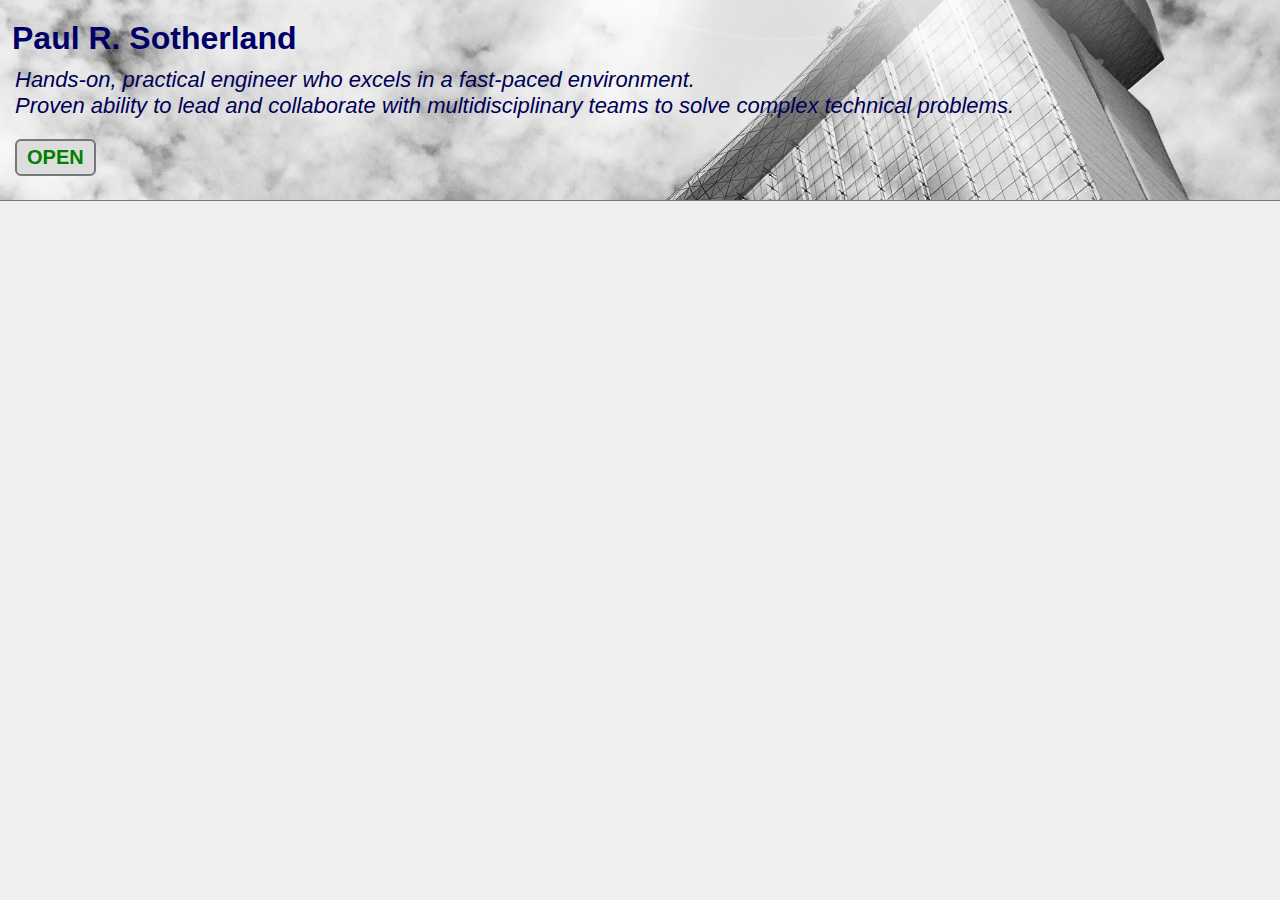
<file: index.html>
<!DOCTYPE html>
<html>
	<head>
		<link rel="stylesheet" href="styles.css">
		<script src="jquery-1.11.3.min.js"></script>
		<script src="application.js"></script>
		<title>Prime Academy: Technical Challenge, HTML5/CSS3 Update</title>
	</head>
	<body>
		<header>
			<h1>Paul R. Sotherland</h1>
			<ul class="header-list">
				<li>Hands-on, practical engineer who excels in a fast-paced environment.</li>
				<li>Proven ability to lead and collaborate with multidisciplinary teams to solve complex technical problems.</li>
			</ul>
			<button class="show-all closed link"><a href=education.html>OPEN</a></button>
		</header>
	</body>
</html>
</file>
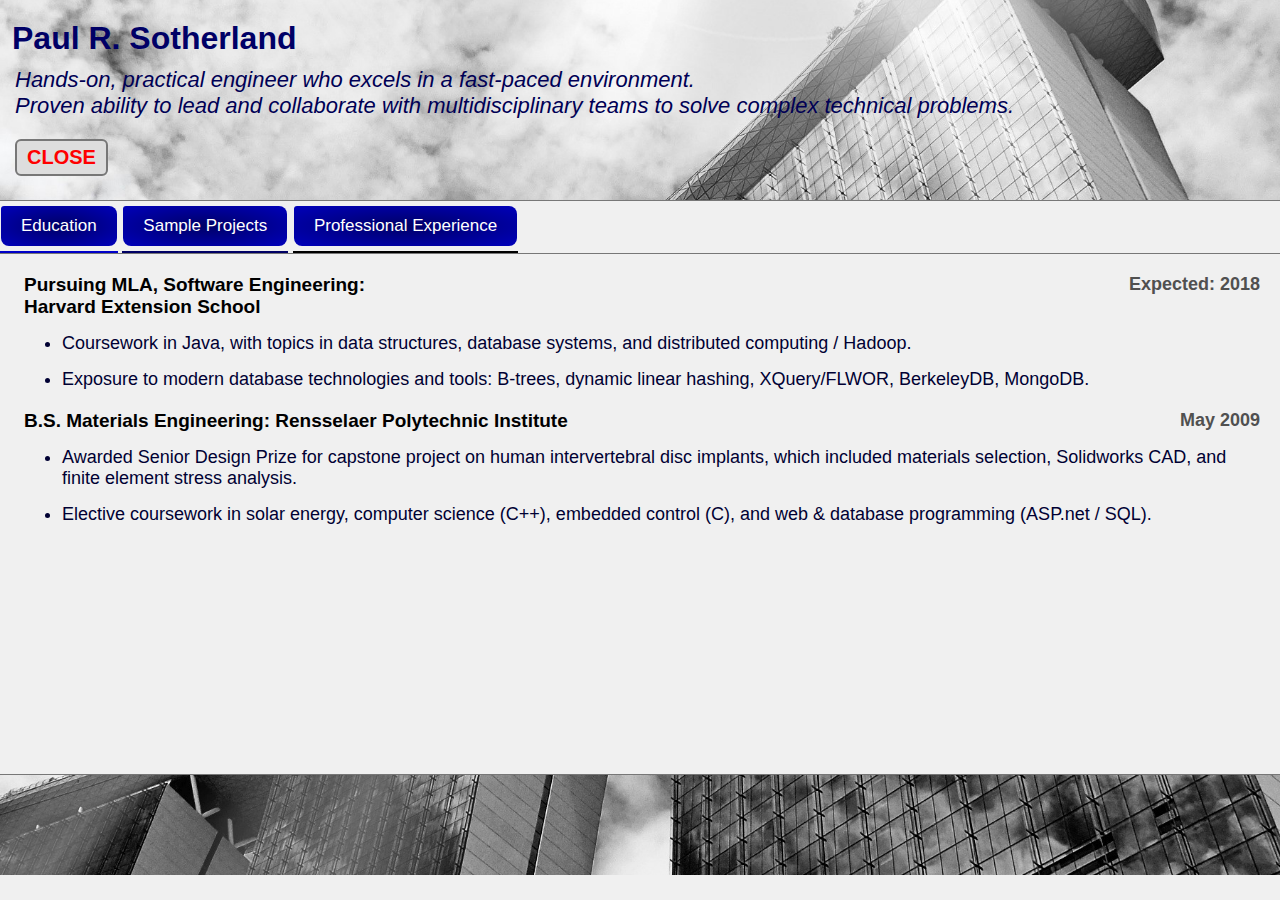
<file: education.html>
<!DOCTYPE html>
<html>
	<head>
		<link rel="stylesheet" href="styles.css">
		<script src="jquery-1.11.3.min.js"></script>
		<script src="application.js"></script>
		<title>Prime Academy: Technical Challenge, HTML5/CSS3 Update</title>
	</head>
	<body>
		<header>
			<h1>Paul R. Sotherland</h1>
			<ul class="header-list">
				<li>Hands-on, practical engineer who excels in a fast-paced environment.</li>
				<li>Proven ability to lead and collaborate with multidisciplinary teams to solve complex technical problems.</li>
			</ul>
			<button class="show-all">CLOSE</button>
		</header>
		<nav>
			<ul class="blue-pills">
				<li role="presentation" class="active"><a href=education.html>Education</a></li>
				<li role="presentation"><a href=projects.html>Sample Projects</a></li>
				<li role="presentation"><a href=professional.html>Professional Experience</a></li>
			</ul>
		</nav>
		<main>
			<section>
				<div class="section-title">
					<div class="when">
						Expected: 2018
					</div>
					<h2>Pursuing MLA, Software Engineering:<br>Harvard Extension School</h2>
				</div>
				<ul class="section-content">
					<li>
						Coursework in Java, with topics in data structures, database systems, and distributed computing / Hadoop.
					</li>
					<li>
						Exposure to modern database technologies and tools: B-trees, dynamic linear hashing, XQuery/FLWOR, BerkeleyDB, MongoDB.
					</li>
				</ul>
			</section>
			<section>
				<div class="section-title">
					<div class="when">
						May 2009
					</div>
					<h2>B.S. Materials Engineering: Rensselaer Polytechnic Institute</h2>
				</div>
				<ul class="section-content">
					<li>
						Awarded Senior Design Prize for capstone project on human intervertebral disc implants, which included materials selection, Solidworks CAD, and finite element stress analysis.
					</li>
					<li>
						Elective coursework in solar energy, computer science (C++), embedded control (C), and web & database programming (ASP.net / SQL).
					</li>
				</ul>
			</section>
		</main>
		<footer>
		</footer>
	</body>
</html>
</file>
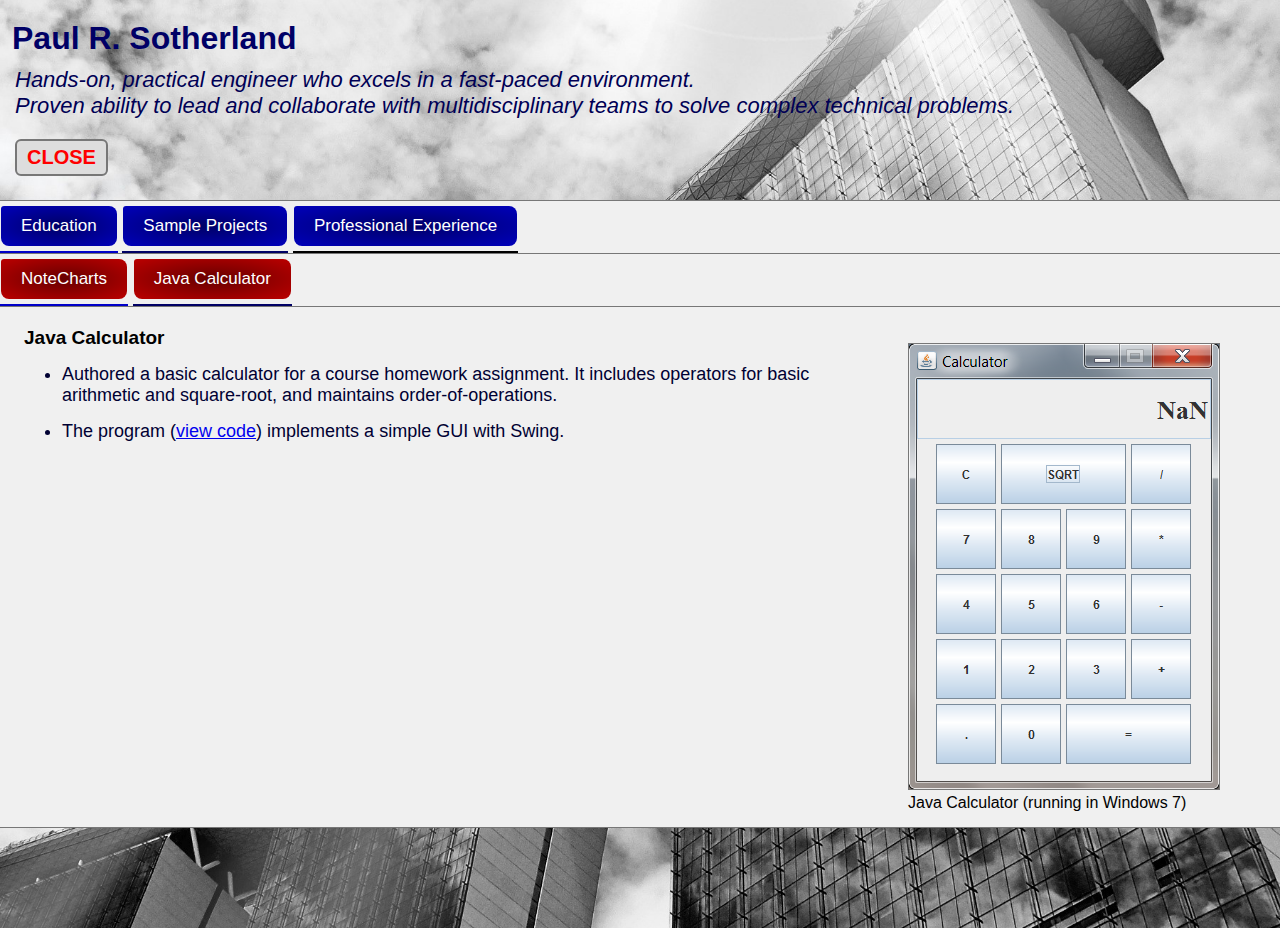
<file: javaCalc.html>
<!DOCTYPE html>
<html>
	<head>
		<link rel="stylesheet" href="styles.css">
		<script src="jquery-1.11.3.min.js"></script>
		<script src="application.js"></script>
		<title>Prime Academy: Technical Challenge, HTML5/CSS3 Update</title>
	</head>
	<body>
		<header>
			<h1>Paul R. Sotherland</h1>
			<ul class="header-list">
				<li>Hands-on, practical engineer who excels in a fast-paced environment.</li>
				<li>Proven ability to lead and collaborate with multidisciplinary teams to solve complex technical problems.</li>
			</ul>
			<button class="show-all">CLOSE</button>
		</header>
		<nav>
			<ul>
				<li role="presentation"><a href=education.html>Education</a></li>
				<li role="presentation" class="active"><a href=projects.html>Sample Projects</a></li>
				<li role="presentation"><a href=professional.html>Professional Experience</a></li>
			</ul>
		</nav>
		<nav id="red-pills">
			<ul>
				<li role="presentation"><a href=projects.html>NoteCharts</a></li>
				<li role="presentation" class="active"><a href=javaCalc.html>Java Calculator</a></li>
			</ul>
		</nav>
		<main>
			<section>
				<figure>
					<img src="Calc.png" id="Calc">
					<figcaption>Java Calculator (running in Windows 7)</figcaption>
				</figure>
				<h2>Java Calculator</h2>
				<ul class="section-content">
					<li>
						Authored a basic calculator for a course homework assignment.  It includes operators for basic arithmetic and square-root, and maintains order-of-operations.
					</li>
					<li>
						The program (<a href="Calculator.java"  target="_blank">view code</a>) implements a simple GUI with Swing.
					</li>
				</ul>
			</section>
		</main>
		<footer>
		</footer>
	</body>
</html>
</file>
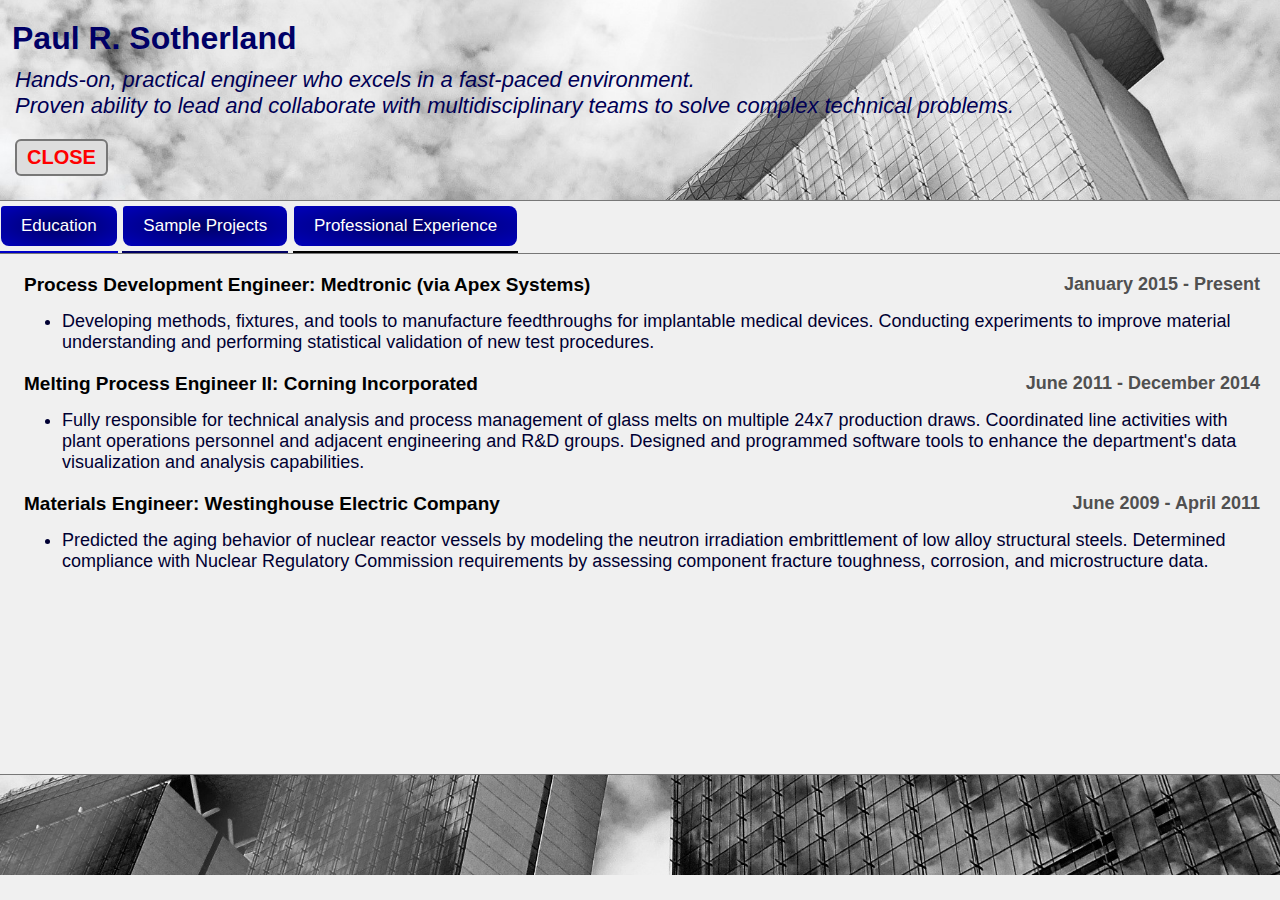
<file: professional.html>
<!DOCTYPE html>
<html>
	<head>
		<link rel="stylesheet" href="styles.css">
		<script src="jquery-1.11.3.min.js"></script>
		<script src="application.js"></script>
		<title>Prime Academy: Technical Challenge, HTML5/CSS3 Update</title>
	</head>
	<body>
		<header>
			<h1>Paul R. Sotherland</h1>
			<ul class="header-list">
				<li>Hands-on, practical engineer who excels in a fast-paced environment.</li>
				<li>Proven ability to lead and collaborate with multidisciplinary teams to solve complex technical problems.</li>
			</ul>
			<button class="show-all">CLOSE</button>
		</header>
		<nav>
			<ul class="blue-pills">
				<li role="presentation"><a href=education.html>Education</a></li>
				<li role="presentation"><a href=projects.html>Sample Projects</a></li>
				<li role="presentation" class="active"><a href=professional.html>Professional Experience</a></li>
			</ul>
		</nav>
		<main>
			<section>
				<div class="section-title">
					<div class="when">
						January 2015 - Present
					</div>
					<h2>Process Development Engineer: Medtronic (via Apex Systems)</h2>
				</div>
				<ul class="section-content">
					<li>
						Developing methods, fixtures, and tools to manufacture feedthroughs for implantable medical devices.  Conducting experiments to improve material understanding and performing statistical validation of new test procedures.
					</li>
				</ul>
			</section>
			<section>
				<div class="section-title">
					<div class="when">
						June 2011 - December 2014
					</div>
					<h2>Melting Process Engineer II: Corning Incorporated</h2>
				</div>
				<ul class="section-content">
					<li>
						Fully responsible for technical analysis and process management of glass melts on multiple 24x7 production draws.  Coordinated line activities with plant operations personnel and adjacent engineering and R&D groups.  Designed and programmed software tools to enhance the department's data visualization and analysis capabilities.
					</li>
				</ul>
			</section>
			<section>
				<div class="section-title">
					<div class="when">
						June 2009 - April 2011
					</div>
					<h2>Materials Engineer: Westinghouse Electric Company</h2>
				</div>
				<ul class="section-content">
					<li>
						Predicted the aging behavior of nuclear reactor vessels by modeling the neutron irradiation embrittlement of low alloy structural steels.  Determined compliance with Nuclear Regulatory Commission requirements by assessing component fracture toughness, corrosion, and microstructure data.
					</li>
				</ul>
			</section>
		</main>
		<footer>
		</footer>
	</body>
</html>
</file>
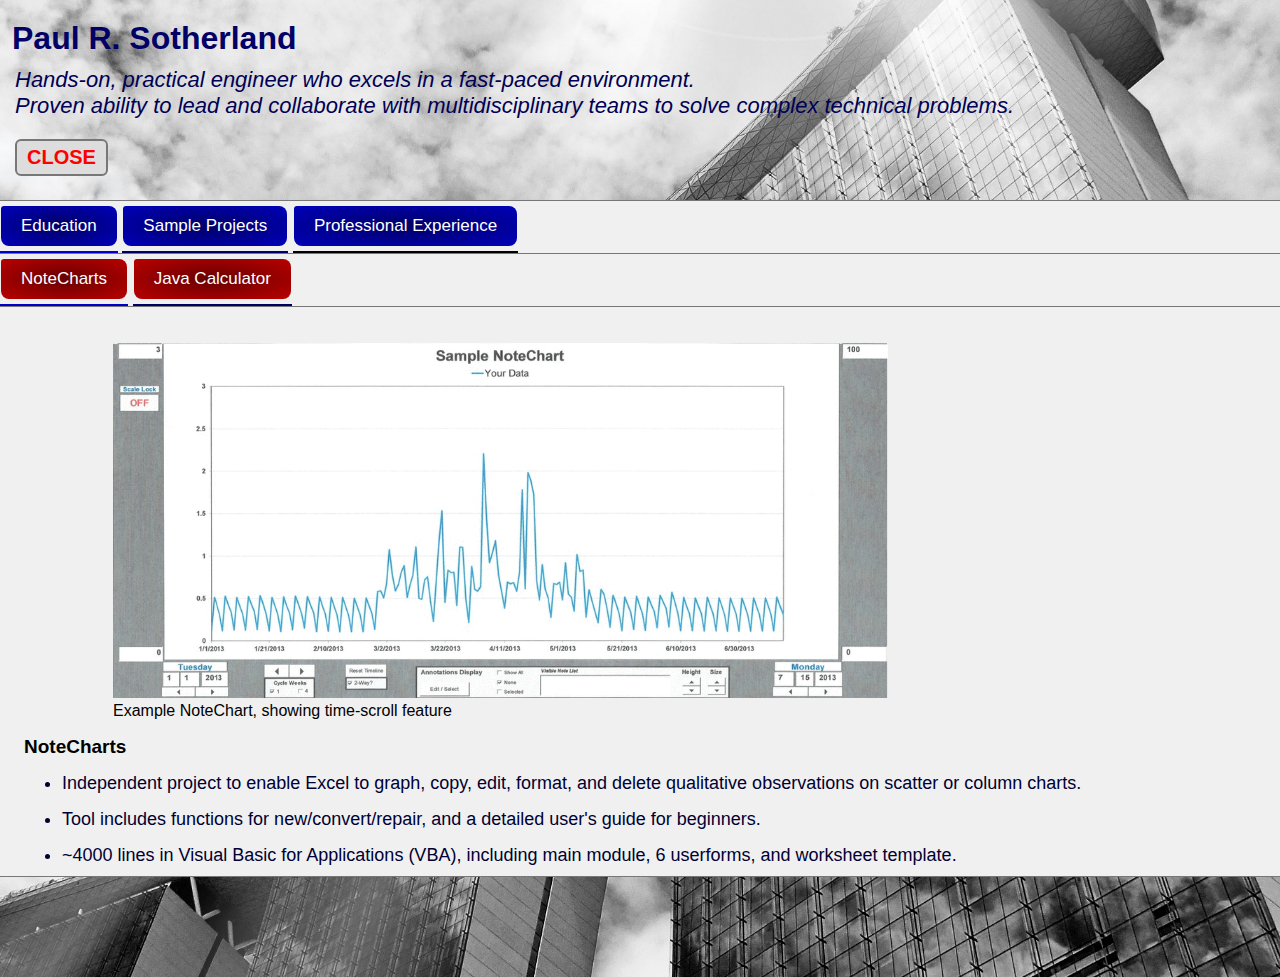
<file: projects.html>
<!DOCTYPE html>
<html>
	<head>
		<link rel="stylesheet" href="styles.css">
		<script src="jquery-1.11.3.min.js"></script>
		<script src="application.js"></script>
		<title>Prime Academy: Technical Challenge, HTML5/CSS3 Update</title>
	</head>
	<body>
		<header>
			<h1>Paul R. Sotherland</h1>
			<ul class="header-list">
				<li>Hands-on, practical engineer who excels in a fast-paced environment.</li>
				<li>Proven ability to lead and collaborate with multidisciplinary teams to solve complex technical problems.</li>
			</ul>
			<button class="show-all">CLOSE</button>
		</header>
		<nav>
			<ul>
				<li role="presentation"><a href=education.html>Education</a></li>
				<li role="presentation" class="active"><a href=projects.html>Sample Projects</a></li>
				<li role="presentation"><a href=professional.html>Professional Experience</a></li>
			</ul>
		</nav>
		<nav id ="red-pills">
			<ul>
				<li role="presentation" class="active"><a href=projects.html>NoteCharts</a></li>
				<li role="presentation"><a href=javaCalc.html>Java Calculator</a></li>
			</ul>
		</nav>
		<main>
			<section>
				<figure>
					<img src="NC-inf.gif" id="NCscroll">
					<figcaption>Example NoteChart, showing time-scroll feature</figcaption>
				</figure>
				<h2>NoteCharts</h2>
				<ul class="section-content">
					<li>
						Independent project to enable Excel to graph, copy, edit, format, and delete qualitative observations on scatter or column charts.
					</li>
					<li>
						Tool includes functions for new/convert/repair, and a detailed user's guide for beginners.
					</li>
					<li>
						~4000 lines in Visual Basic for Applications (VBA), including main module, 6 userforms, and worksheet template.
					</li>
				</ul>
			</section>
		</main>
		<footer>
		</footer>
	</body>
</html>
</file>
<file: styles.css>
html, body, header, footer, main, section, h1, h2, ul, li, p, a {
    padding: 0;
    border: 0;
    margin: 0;
}
body {
	background-color: #F0F0F0;
	font-family: 'Verdana', sans-serif;
	height: 100%;
}
header {
	background: url(sky_wide.jpg) center no-repeat;
	height: 200px;
	background-size: cover;
	border-bottom: 1px solid #777;
}
header ul {
	font-size: 22px;
	font-style: italic;
	color: #000055;
	margin: 10px 10px 10px 15px;
	list-style-type: none;
}
footer {
	background:url(sky_footer.jpg) center no-repeat;
	height: 100px;
	background-size: cover;
	border-top: 1px solid #777;
	min-width: 800px;
}
nav {
	font-size: 17px;
	display: block;
	width: 100%;
	border-bottom: 1px solid #777;
}
nav li {
	display: inline-block;
}
nav li:nth-child(1) { border-bottom: 2px solid RGBa(0, 0, 200, 1); }
nav li:nth-child(2) { border-bottom: 2px solid RGBa(0, 0, 100, 1); }
nav li:nth-child(3) { border-bottom: 2px solid RGBa(0, 0, 0, 1); }
nav a {
	display: block;
	padding: 10px 20px 10px 20px;
	margin: 5px 1px 5px 1px;
	border-radius: 3px 8px 8px 8px;
	text-decoration: none;
	color: #ffffff;
	background:
		radial-gradient(#000066, #0000BB);
}
#red-pills a {
	background:
		radial-gradient(#660000, #BB0000);
}
nav li:active {
	font-weight: bold;
}
main {
	min-width: 800px;
	min-height: 500px;
}
section {
	margin: 20px 20px 10px 12px;
	display: block;
}
section li {
	margin: 15px 20px 5px 50px;
}
h1 {
	font-size: 32px;
	font-weight: bold;
	color: #000066;
	padding: 20px 0 0 12px;
}
h2 {
	font-size: 19px;
	font-weight: bold;
	padding-left: 12px;
}
figure {
	float:right;
}
.when {
	float: right;
	font-size: 18px;
	color: #505050;
	font-weight: bold;
}
.section-content {
	font-size: 18px;
	color: #000033;
}
#NCscroll {
	max-height: 50%;
	max-width: 70%;
}
#Calc {
	border: 1px solid #777;
}
.show-all {
	font-size: 20px;
	font-weight: bold;
	color: red;
	margin: 10px 10px 10px 15px;
	padding: 5px 10px;
	border-radius: 6px;
	border: 2px solid #777;
	background-color: #DDD;
}
.show-all.closed {
	color: green;
}
.show-all a {
	color: inherit;
	text-decoration: inherit;	
}
.show-all:active {
	background-color: #999;
}
.hidden {
	display: none;
}
</file>
